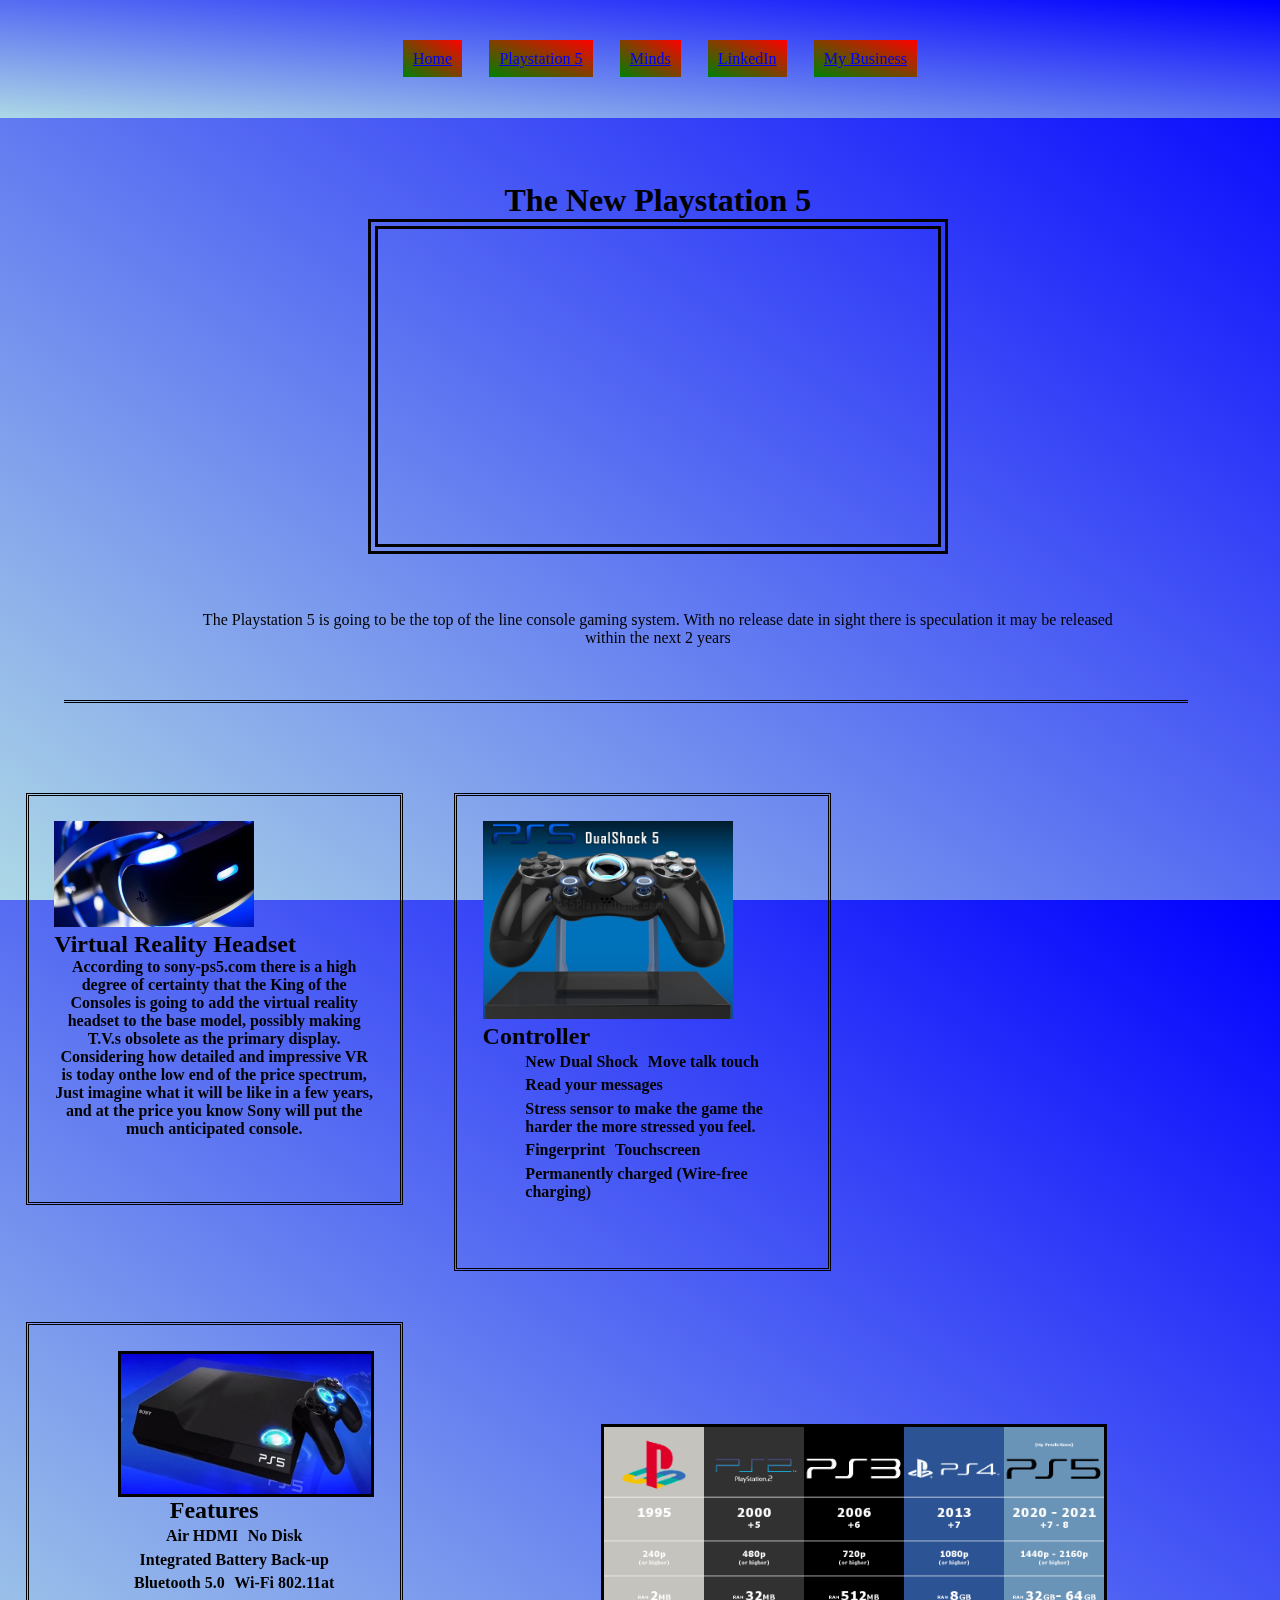
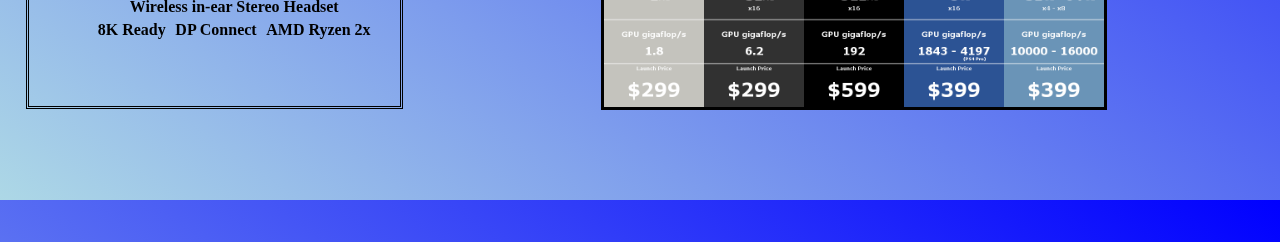
<file: PS5.html>
<!DOCTYPE html>
<html lang="en">

<head>
  <meta charset="UTF-8">
  <meta name="viewport" content="width=device-width, initial-scale=1.0">
  <meta http-equiv="X-UA-Compatible" content="ie=edge">
  <link rel="stylesheet" href="PS5Style.css" />
  <link rel="stylesheet" href="../styles.css"/>
  <title>PS5</title>
</head>

<body>
  <link rel="stylesheet" href="PS5Style.css" />

  <nav>
    <ul>
      <li><a href="../">Home</a></li>
      <li><a href="PS5.html">Playstation 5</a></li>
      <li><a href="https://www.minds.com/DuaneVipera" target="_blank">Minds</a></li>
      <li><a href="https://www.linkedin.com/in/terry-rucker/" target="_blank">LinkedIn</a></li>
      <li><a href="http://thelawnservice.biz" target="_blank">My Business</a></li>
    </ul>
  </nav>

  <header>
    <h1 id=top-title><strong>The New Playstation 5</strong></h1>

    <iframe id="video" width="560" height="315" src="https://www.youtube.com/embed/SN-w0VOZJsM" allow="autoplay; encrypted-media" allowfullscreen></iframe>

    <p id="intro">The Playstation 5 is going to be the top of the line console gaming system. With no release date in sight there is speculation it may be released within the next 2 years </p>

  </header>




  <section class="left" >
    <img width=200 src="PS5VR.jpg" alt="Playstation 5 Virtual Reality Headset">
    <h2 id = "virtualReality">Virtual Reality Headset</h2>

    <p>  According to sony-ps5.com there is a high degree of certainty that the King of the Consoles is going to add the virtual reality headset to the base model, possibly making T.V.s obsolete as the primary display. Considering how detailed and
    impressive VR is today onthe low end of the price spectrum, Just imagine what it will be like in a few years, and at the price you know Sony will put the much anticipated console.
  </p>
  </section>


  <aside class = "left">


    <img width=250 src="PS5Controller.jpg" alt="Playstation 5 Dual Shock Controller">
    <h2>Controller</h2>

      <ul>
        <li>New Dual Shock</li>
        <li>Move talk touch</li>
        <li>Read your messages</li>
        <li>Stress sensor to make the game the harder the more stressed you feel.</li>
        <li>Fingerprint</li>
        <li>Touchscreen</li>
        <li>Permanently charged (Wire-free charging)</li>
      </ul>

  </aside>

  <br>
  <br>


  <div class = "left">
    <div>
      <img id ="img-ps5" width=250 src="PS5.jpg" alt="Sony Playstation 5">


      <h2>Features</h2>

      <ul>
        <li>Air HDMI</li>
        <li>No Disk</li>
        <li>Integrated Battery Back-up</li>
        <li>Bluetooth 5.0</li>
        <li>Wi-Fi 802.11at</li>
        <li>Wireless in-ear Stereo Headset</li>
        <li>8K Ready</li>
        <li>DP Connect</li>
        <li>AMD Ryzen 2x</li>
      <ul>
    </div>
  </div>


  <div>
    <img id="chart" width=500 src="PS5Chart.jpg" alt="PS 5 Predictor Chart">
  </div>



</body>

</html>
</file>
<file: PS5Style.css>
* {
  margin: 0px;
  box-sizing: borderbox
}



nav {
  background-image: linear-gradient(to top right, lightblue, blue);
  padding: 3%;
}

nav a:hover {
  background-image: linear-gradient(to top right, blue, yellow);
}

li {
  display: inline-block;
  padding: 1%;
}

html {
  background-image: linear-gradient(to top right, lightblue, blue);
}

header {
  text-align: center;
  float: left;
  padding-left: 5%;
  border-bottom: double;
  border-width: medium;
  margin: 5%;
}

 p {
   text-align: center;
 }

.left {
  float: left;
  width: 25%;
  margin: 2%;
  padding: 2%;
  padding-bottom: 5%;
  font-family: "Times New Roman", Times, serif;
  font-weight: bolder;

  border: double;



}

#chart {

  margin: 10%;
  border-style: solid;
  border-color: inherit;
}

#intro {
  margin: 5%;
}



#top-title {
  text-align: center;
  text-decoration-style: wavy;
}

#video {
  border: double;
  border-width: 10px;
}

#img-ps5{
  border-style: solid;
  border-width: medium;
  border-color: inherit;
  align-content: center;
  float: right;
}
</file>
<file: styles.css>
/*Terry Rucker*/

* {margin:0px; box-sizing:borderbox}

nav {

		background-image: linear-gradient(to top left, green, purple);
		padding: 20px;
		text-align: center;

	}

nav a{
		padding: 10px;
		background-image: linear-gradient( to top right, green, red);


	}

nav a:hover {background-image: linear-gradient( to top right, blue, yellow);}
		li {display: inline-block;}

#daughter {
		height: 350px;
		width: auto;
		margin:auto;
		background-image: linear-gradient( to top left, gold, pink);
		display: inline-block;
	}

div, p {
		text-align: center;

}

html {
	height: 100%;
		background-image: linear-gradient( to top left, green, purple) ;
}
</file>
